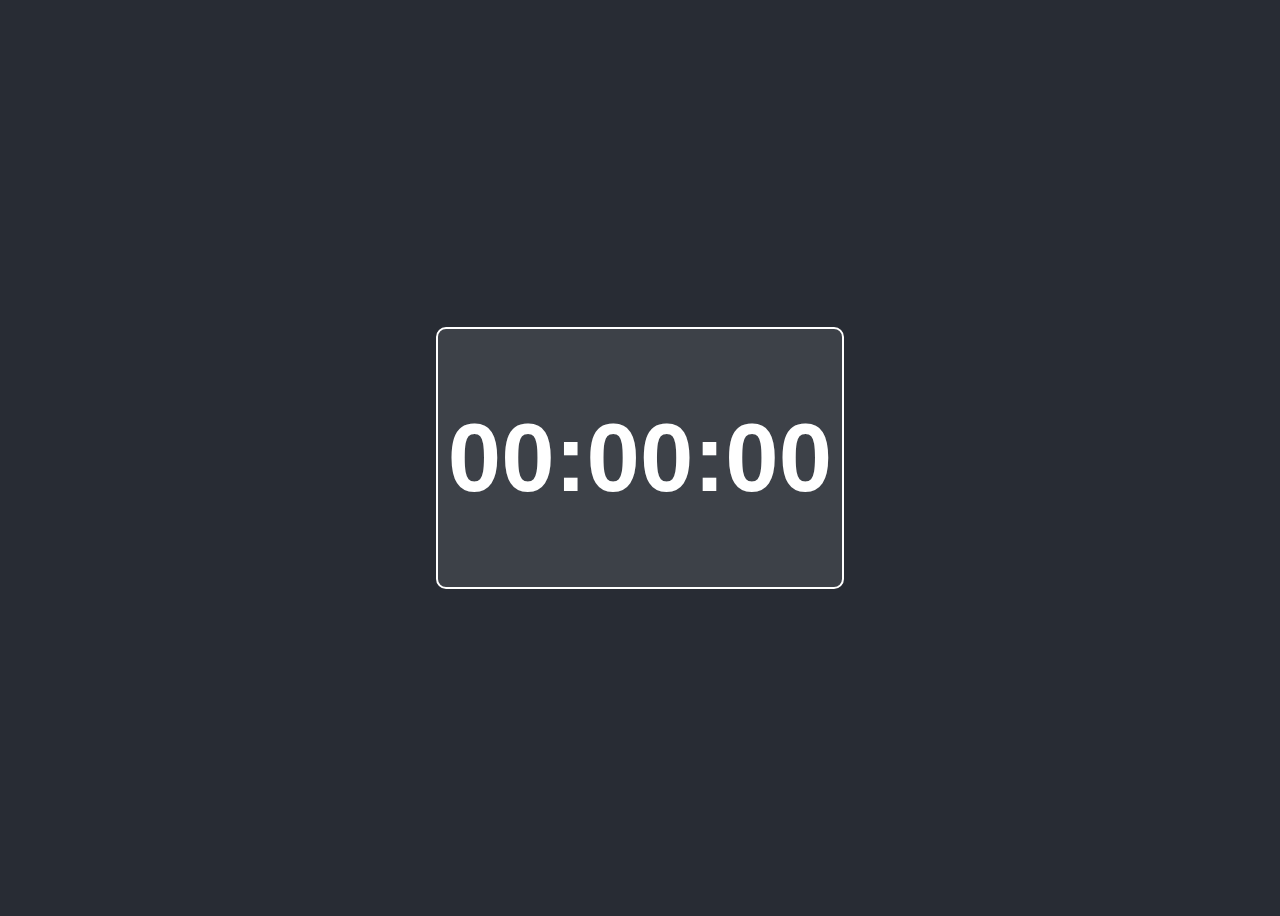
<file: Project/Clock/index.html>
<!DOCTYPE html>
<html lang="'eng">

<head>
    <title>JS Clolck Project</title>
    <style>
        body {
            display: flex;
            justify-content: center;
            align-items: center;
            height: 100vh;
            background-color: #282c34;
            color: white;
            font-family: Arial, Helvetica, sans-serif;
        }

        body::-webkit-scrollbar {
            display: none;
        }

        .clock-container {
            text-align: center;
            font-size: 48px;
            border: 2px solid white;
            border-radius: 10px;
            padding: 10px;
            background-color: rgba(255, 255, 255, 0.1);
        }
    </style>
</head>

<body>
    <div class="clock-container">
        <h1 class="clock">00:00:00</h1>
        <audio src="./ticking-clock.mp3" preload="auto"></audio>
        <script>
            setInterval(() => {
                const element = document.querySelector('.clock')
                const sound = document.querySelector('audio')
                const time = new Date();
                const option = {
                    timeZone: "Asia/Kolkata",
                    hour: '2-digit',
                    minute: '2-digit',
                    second: '2-digit'
                }
                element.textContent = time.toLocaleTimeString('en-US', option)
                sound.play()
            }, 1000)
        </script>
    </div>
</body>

</html>
</file>
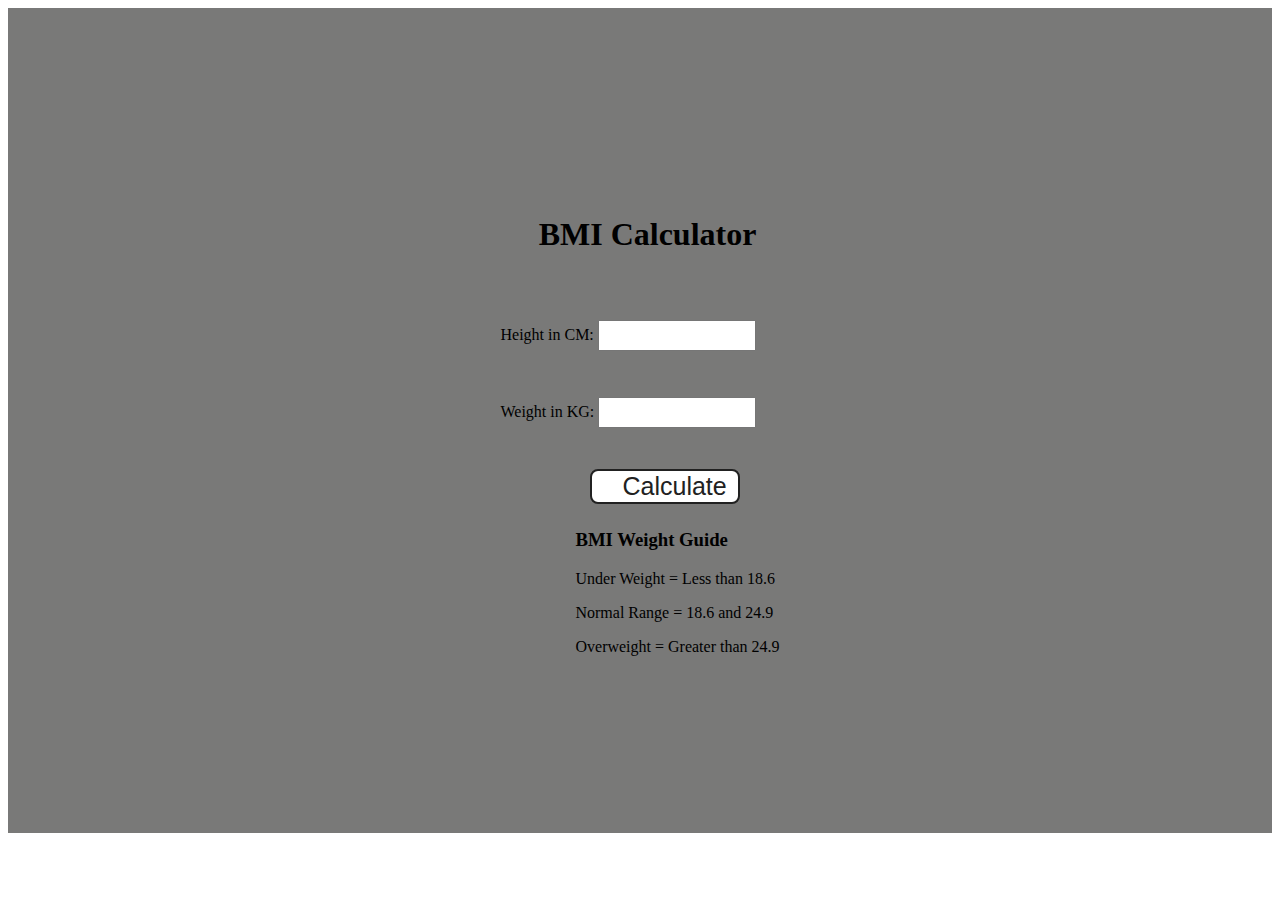
<file: DOM/project/BMICalculator/index.html>
<!DOCTYPE html>
<html lang="en">
  <head>
    <meta charset="UTF-8" />
    <meta name="viewport" content="width=device-width, initial-scale=1.0" />
    <link rel="stylesheet" href="style.css" />
    <title>BMI Calculator</title>
  </head>
  <body>
    <div class="container">
      <h1>BMI Calculator</h1>
      <form>
        <p><label>Height in CM: </label><input type="text" id="height" /></p>
        <p><label>Weight in KG: </label><input type="text" id="weight" /></p>
        <button>Calculate</button>
        <div id="results"></div>
        <div id="weight-guide">
          <h3>BMI Weight Guide</h3>
          <p>Under Weight = Less than 18.6</p>
          <p>Normal Range = 18.6 and 24.9</p>
          <p>Overweight = Greater than 24.9</p>
        </div>
      </form>
    </div>
  </body>
  <script src="index.js"></script>
</html>
</file>
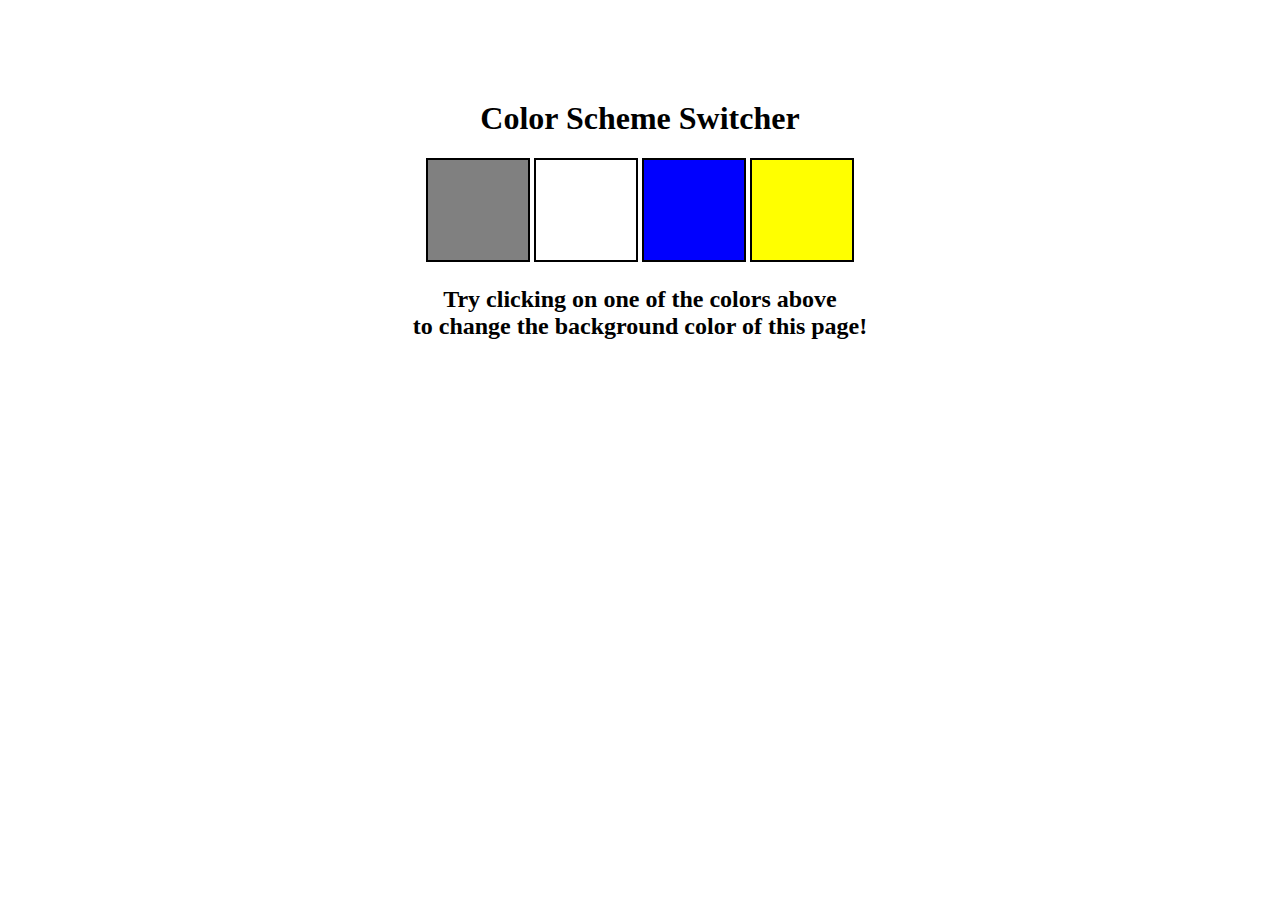
<file: DOM/project/colerChanger/index.html>
<!DOCTYPE html>
<html lang="en">
  <head>
    <meta charset="UTF-8" />
    <meta name="viewport" content="width=device-width, initial-scale=1.0" />
    <meta http-equiv="X-UA-Compatible" content="ie=edge" />
    <link rel="stylesheet" href="style.css" />
    <title>JavaScript Background Color Switcher</title>
  </head>
  <body>
    <div class="canvas">
      <h1>Color Scheme Switcher</h1>
      <span class="button" id="grey"></span>
      <span class="button" id="white"></span>
      <span class="button" id="blue"></span>
      <span class="button" id="yellow"></span>
      <h2>
        Try clicking on one of the colors above
        <span>to change the background color of this page!</span>
      </h2>
    </div>
    <script src="index.js"></script>
  </body>
</html>
</file>
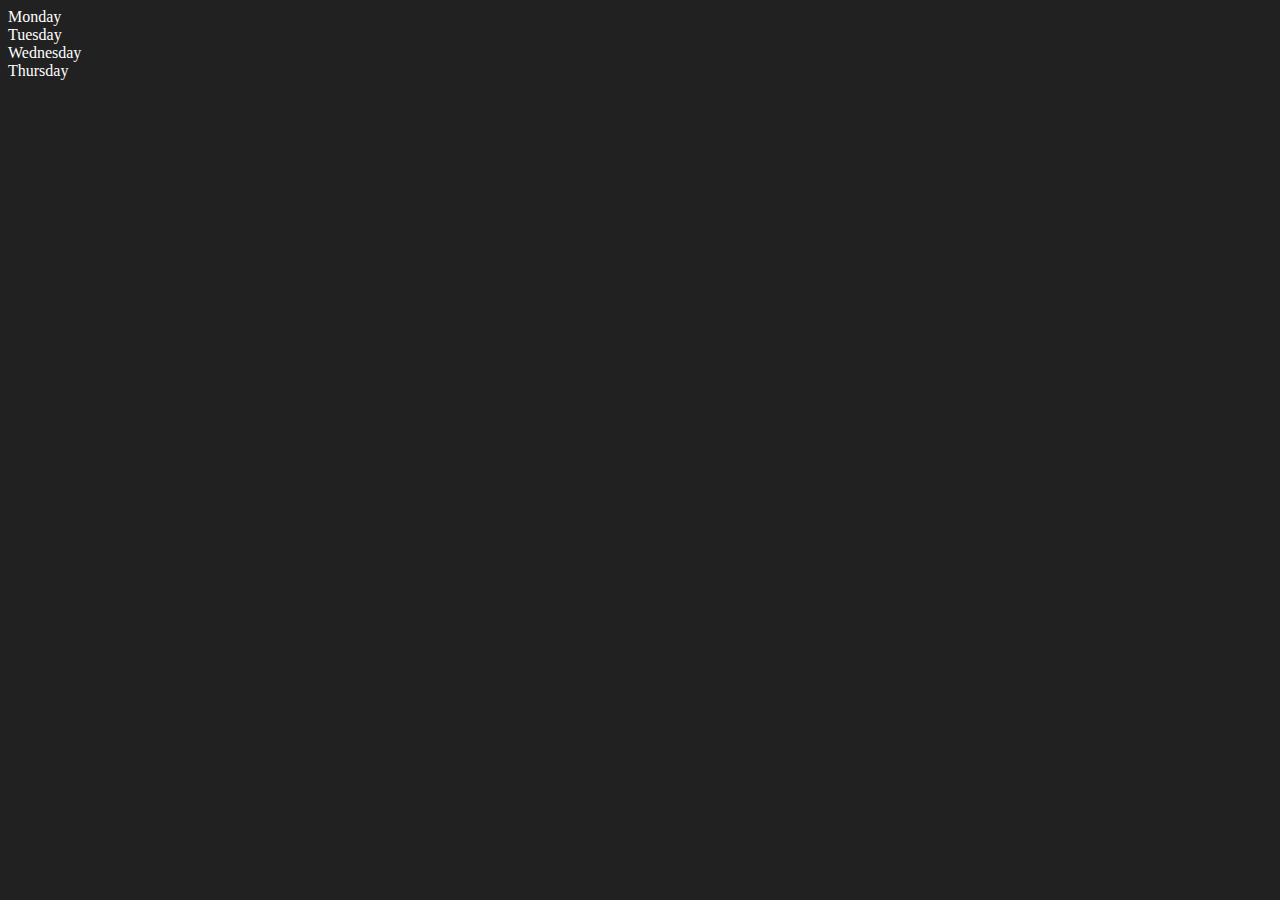
<file: DOM/First.html>
<!DOCTYPE html>
<html lang="en">
<head>
    <meta charset="UTF-8">
    <meta http-equiv="X-UA-Compatible" content="IE=edge">
    <meta name="viewport" content="width=device-width, initial-scale=1.0">
    <title>DOM | Chai aur code</title>
</head>
<body style="background-color: #212121; color: #fff;">
    <div class="parent">
        <!-- this is a comment -->
        <div class="day">Monday</div>
        <div class="day">Tuesday</div>
        <div class="day">Wednesday</div>
        <div class="day">Thursday</div>
    </div>
</body>
<script>
    const parent = document.querySelector('.parent')
    // console.log(parent);
    // console.log(parent.children);
    // console.log(parent.children[1].innerHTML);

    // for (let i = 0; i < parent.children.length; i++) {
    //      console.log(parent.children[i].innerHTML);
        
    // }
    // parent.children[1].style.color = "orange"
    // console.log(parent.firstElementChild);
    // console.log(parent.lastElementChild);

    const dayOne = document.querySelector('.day')
    console.log(dayOne);
    console.log(dayOne.parentElement);
    console.log(dayOne.nextElementSibling);

    console.log("NODES: ", parent.childNodes);
</script>
</html>
</file>
<file: DOM/project/BMICalculator/style.css>
.container {
    height: 825px;
    background-color: #797978;
    display: flex;
    flex-direction: column;
    align-items: center;
    justify-content: center;
  }
  #height,
  #weight {
    width: 150px;
    height: 25px;
    margin-top: 30px;
  }
  
  #weight-guide {
    margin-left: 75px;
    margin-top: 25px;
  }
  
  #results {
    font-size: 35px;
    margin-left: 90px;
    margin-top: 20px;
    color: rgb(241, 241, 241);
  }
  
  button {
    width: 150px;
    height: 35px;
    margin-left: 90px;
    margin-top: 25px;
    background-color: #fff;
    padding: 1px 30px;
    border-radius: 8px;
    color: #212121;
    text-decoration: none;
    border: 2px solid #212121;
  
    font-size: 25px;
  }
  
  h1 {
    padding-left: 15px;
    padding-top: 25px;
    
  }
</file>
<file: DOM/project/colerChanger/style.css>
html {
    margin: 0;
  }
  
  span {
    display: block;
  }
  .canvas {
    margin: 100px auto 100px;
    width: 80%;
    text-align: center;
  }
  
  .button {
    width: 100px;
    height: 100px;
    border: solid black 2px;
    display: inline-block;
  }
  
  #grey {
    background: grey;
  }
  
  #white {
    background: white;
  }
  #blue {
    background: blue;
  }
  #yellow {
    background: yellow;
  }
</file>
